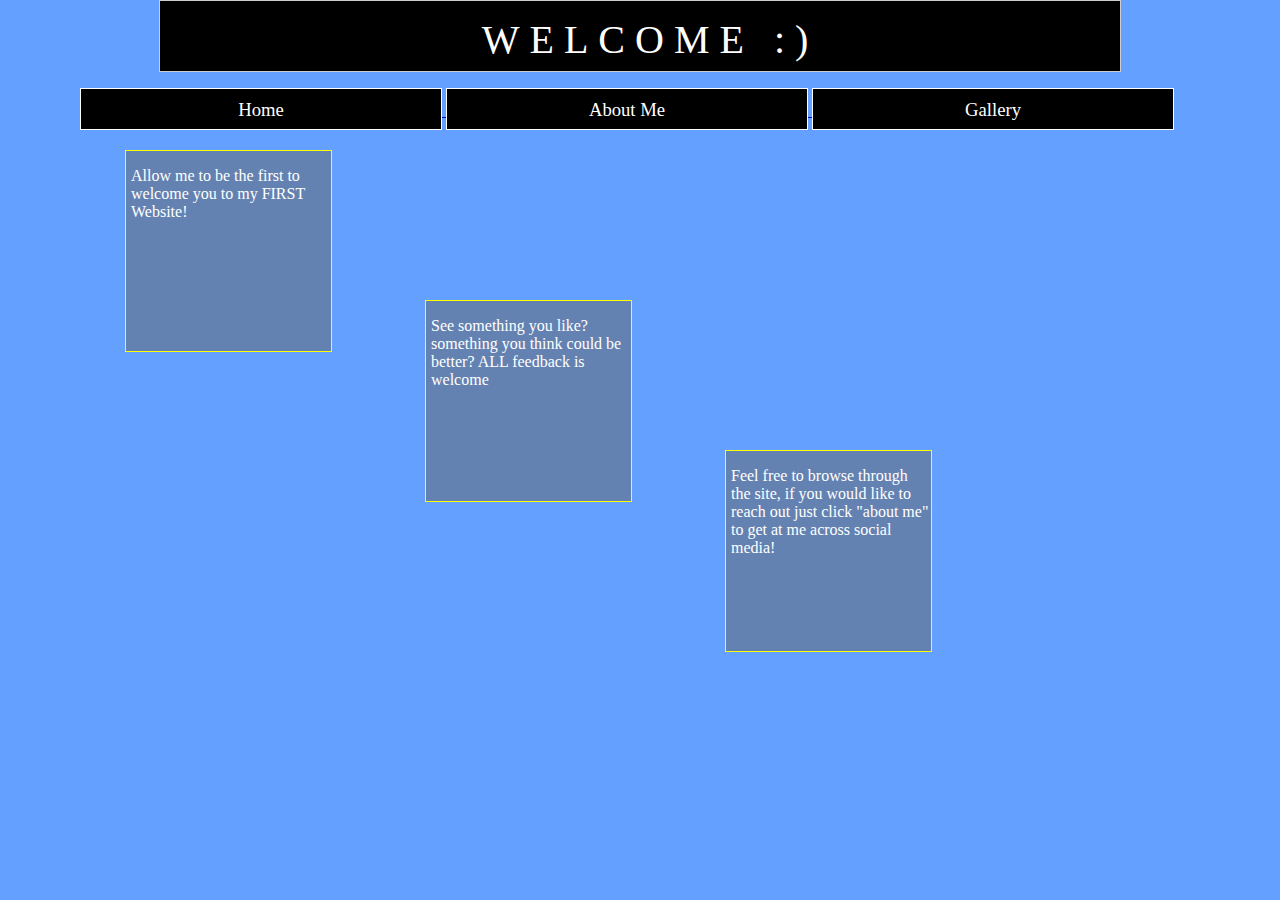
<file: index.html>
<!doctype html>
<html>
<head>
	<title>Welcome to my Personal Site</title>
	<link rel="stylesheet" type="text/css" href="CSS/custom.css"/>
</head>
<body>
	<div id="wrap">
		<div id="titleBar">
			<span id="title">
			    WELCOME :)
			</span>
		
		<div id="ColumnA"> <p style="color:#FFF">Allow me to be the first to welcome you to my FIRST Website!
		</p></div>

		<div class="ColumnB"> <p style="color:#FFF"> See something you like? something you think could be better? ALL feedback is welcome  </p></div>

		<div class="ColumnC"> <p style="color:#FFF"> Feel free to browse through the site, if you would like to reach out just click "about me" to get at me across social media!</p> </div>

	</div>
    </div>	


	
   	
   <nav>
     <ul>
      <a href="index.html"> <li>Home</li> </a>

      <a href="twocolumn.html"> <li>About Me</li> </a>

      <a href="gallery.html"> <li>Gallery</li> </a>

     </ul>		
   </nav> 
   <br>
   <div class="Circle"> </div>

</body>
</html>
</file>
<file: CSS/custom.css>
body{
	padding: 0px;
	margin:0px;
	background:rgba(100,160,255,1);
	
}
#wrap{
	width: 960px;
	border:solid 1px #ccc;
	margin: 0 auto;

}
#titleBar{
	width: 100%;
	height: 70px;
	background: #000;

}
#title{
	text-align: center;
	color: #fff;
	font-size: 30pt;
	letter-spacing: 10px;
	display: block;
	padding-left: 20px;
	padding-top: 15px;
}
nav{

}
nav ul{
	list-style: none;
	
	
	padding-left:80px

}
nav ul li{
	background: black;
	color: white;
	border: solid 1px white;
	display: inline-block;
	text-align: center;
	height: 30px;
	padding-top: 10px;
	width: 30%;
	font-size: 14pt;
	

}
nav ul li:hover{
	background: white;
	color: black;
	cursor: pointer;
}

#ColumnA{
	padding-left: 5px;
	border: solid 1px #FF0;
	height: 200px;
	width: 200px;
	background: rgba(100,100,100,.5);
	position: absolute;
	top: 150px;
	left: 125px;

}
.ColumnB{
	padding-left: 5px;
	border: solid 1px #FF0;
	height: 200px;
	width: 200px;
	background: rgba(100,100,100,.5);
	position: absolute;
	top: 300px;
	left: 425px;
}
.ColumnC{
	padding-left: 5px;
	border: solid 1px #FF0;
	height: 200px;
	width: 200px;
	background: rgba(100,100,100,.5);
	position: absolute;
	top: 450px;
	left: 725px;
}
#LinkBar{
	width: 75px;
	height: 500px;
	background: rgba(200,200,0,1);
	position: fixed;
	top: 150px;
	left: 0px

}
.Circle{
	background-image: url(http://www.centsationalgirl.com/wp-content/uploads/2013/09/view-of-street-art-from-high-line_thumb.jpg);
	width: 600px;
	height: 600px;
	border-radius:200px;
	position: absolute;
	top: 150px;
	left: 230px;
	z-index: -1;

}
#Circle1{
	margin: 15px;
	background-image:url(http://destonnokes.com/wp-content/uploads/2013/04/201311-w-coolest-street-art-article-new-york-city1.jpg) ;
	width: 350px;
	height: 350px;
	border-radius: 175px;
	float: top;
}
#Circle2{
	margin: 15px;
	background-image: url(https://nycphoto.smugmug.com/Photography/Street-Art/i-ZC7RtbS/4/M/Chinatown%20Rooftop%20Graffiti%20-%20New%20York%20City-M.jpg);
	width: 350px;
	height: 350px;
	border-radius: 175px;
	position: absolute;
	top: 135px;
	right: 100px;
	float: top;
}
#Circle3{
	background-image: url(https://nyuji9.files.wordpress.com/2012/03/graffiti_1.jpeg);
	margin: 15px;
	width: 350px;
	height: 350px;
	border-radius: 175px;
	float: top;
}
#Circle4{
	background-image: url(http://senseslost.com/third-rail-content/uploads/2008/02/newyork.jpg);
	margin: 15px;
	width: 350px;
	height: 350px;
	border-radius: 175px;
	position: absolute;
	top: 500px;
	right: 100px;
	float: top;

}
#Circle5{
	background-image: url(https://36.media.tumblr.com/64a60649c8790163a79c82ff8b27a643/tumblr_myzv8u3Vfk1qaf0pgo1_500.jpg);
	margin: 15px;
	width: 350px;
	height: 350px;
	border-radius: 175px;
	float: top;
}
#Circle6{
	background-image: url(http://newyorkmanual.info/wp-content/uploads/2015/07/colorful-street-graffiti-wallpaper1366x76862795.jpg);
	margin: 15px;
	width: 350px;
	height: 350px;
	border-radius: 175px;
	position: absolute;
	top: 865px;
	right: 100px;
	float: top;
}
</file>
